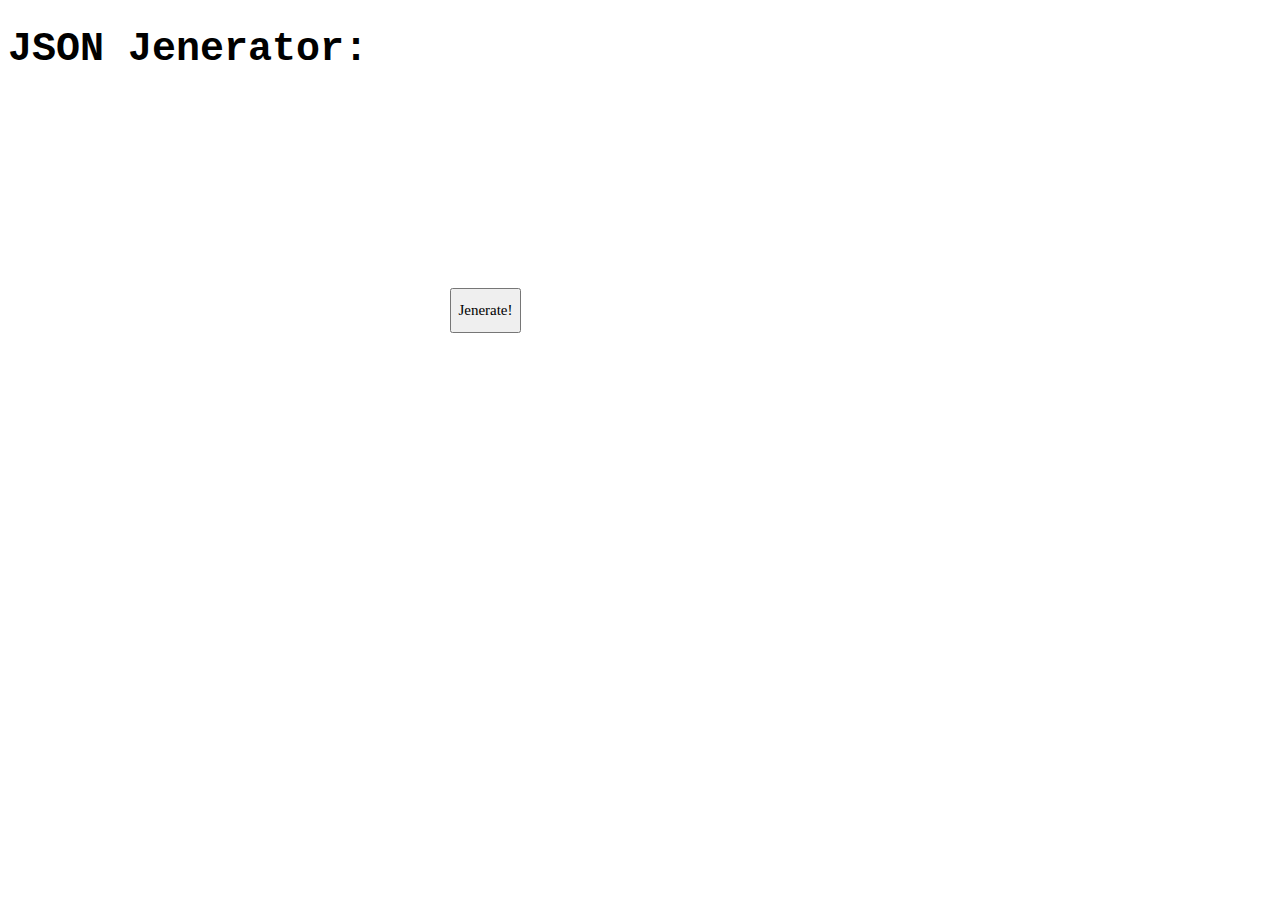
<file: V-Requests/5.1/index.html>
<!DOCTYPE html>
<html lang="en" dir="ltr">
  <head>
    <meta charset="utf-8">
    <title>JSON Jenerator</title>
    <link rel="stylesheet" type="text/css" href="public/style.css" />

  </head>
  <body>
    <h1>JSON Jenerator:</h1>
    <main>
      <div id="displayContainer">

      </div>
      <div id="buttonContainer">
        <button type="button" id="generate">Jenerate!</button>
      </div>

    </main>
    <script src="public/main.js"></script>
  </body>
</html>
</file>
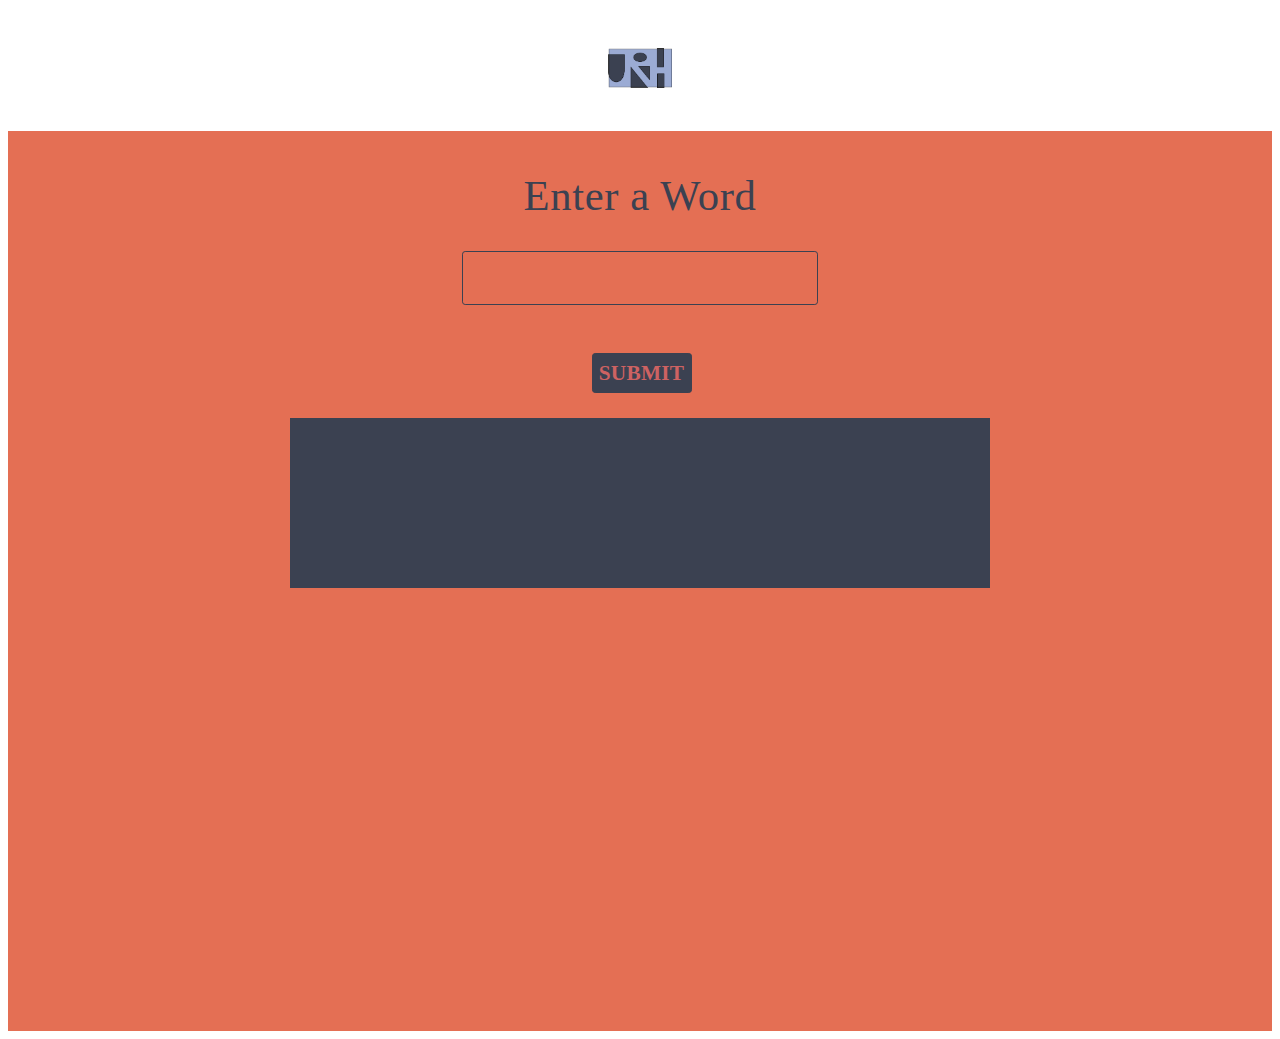
<file: V-Requests/5.9/index.html>
<!DOCTYPE html>
<html>
<head>
  <meta charset="utf-8">
  <title>Byte Size</title>
  <link rel="stylesheet" type="text/css" href="public/style.css" />
  <link href="https://fonts.googleapis.com/css?family=Roboto" rel="stylesheet">
  <link href="https://fonts.googleapis.com/css?family=Source+Sans+Pro" rel="stylesheet">
</head>

<body>
  <header>
    <img src="public/abstractInitials-JRH.png" class="logo" />

  </header>
  <main id="main">
    <div class="container">

      <p class="h1">Enter a Word</p>

      <form id="form" autocomplete="off">
        <input type="text" id="input" value="">
        <button id="submit">SUBMIT</button>
      </form>

      <div id="responseBox">
        <div id="responseField">

        </div>
      </div>

    </div>
  </main>
  <script src='https://code.jquery.com/jquery-3.1.0.min.js'></script>
  <script src="public/main.js"></script>
  <script src="public/helperFunctions.js"></script>
</body>
</html>
</file>
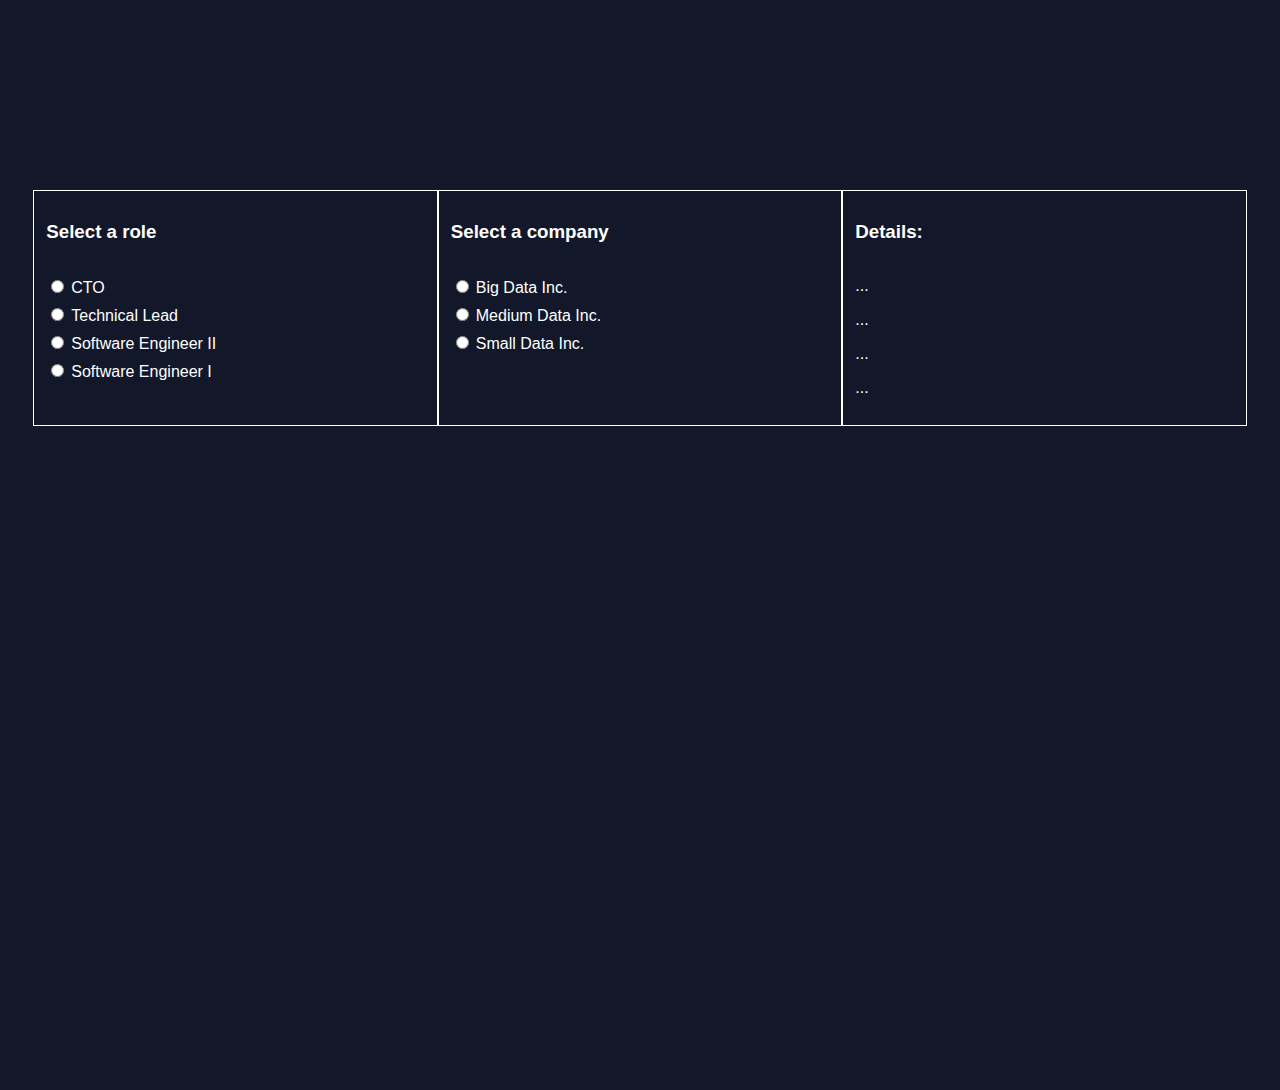
<file: II-Modules/Projects/WorkAround_Explorer/index.html>
<!DOCTYPE html>
<html>
  <head>
    <meta charset="utf-8">
    <title>WorkAround</title>
    <link rel="stylesheet" type="text/css" href="index.css" />
    <script type="module" src="main.js" defer></script>
  </head>
  <body>
    <main>
      <!-- The roles and companies <section>s are dynamically created in main.js with renderInputButtons() -->
      <section id="resultsContainer">
        <h3>Details:</h3>
        <p id="salarySelected"> ... </p>
        <p id="salaryAverageByRole"> ... </p>
        <p id="salaryAverageByCompany"> ... </p>
        <p id="salaryAverageIndustry"> ... </p>
      </section>
    </main>
  </body>
</html>
</file>
<file: V-Requests/5.1/public/style.css>
h1 {
  font-family: courier;
  font-size: 40px;
}

#buttonContainer {
  padding: 15% 35% 25% 35%
}

#generate {
  font-size: 15px;
  height: 3em;
  width: max-content;
  font-family: monaco;
}

pre {
  border-style: solid;
  height: 100%;
  overflow: auto;
  overflow-wrap: break-word;
}
</file>
<file: V-Requests/5.9/public/style.css>
header {
  height: 60px;
  text-align: center;
  padding-bottom: 20px;
}

main {
  background-color: rgb(228, 111, 84);
  height: 900px;
  text-align: center;
}

.h1 {
  height: 38px;
  font-family: "Century Gothic", "CenturyGothic", "AppleGothic";
  font-size: 32pt;
  font-style: normal;
  font-weight: 100;
  letter-spacing: 0.6px;
  text-align: center;
  color: #3b4151ff;
  padding-top: 40px;
}

.logo {
  width: 200px;
  height: 40px;
  margin-top: 40px;
  object-fit: contain;
}

.container {
  width: 700px;
  margin: auto;
  text-align: center;
}

#input {
  width: 350px;
  height: 50px;
  border-radius: 3.2px;
  border: solid 0.8px #3b4151ff;
  background-color: inherit;
  display: block;
  margin: auto;
  font-family: "Century Gothic", "CenturyGothic", "AppleGothic";
  font-size: 14pt;
  font-weight: 540;
  letter-spacing: 0.2px;
  text-align: center;
  color: rgb(249, 243, 255);
}

#submit {
  width: 100px;
  height: 40px;
  border-radius: 3.2px;
  border: solid 0.8px #3b4151ff;
  background-color: #3b4151ff;
  margin-top: 48px;
  font-family: "Century Gothic", "CenturyGothic", "AppleGothic";
  font-size: 16pt;
  font-weight: 550;
  letter-spacing: 0.2px;
  text-align: center;
  color: rgb(206, 98, 98);
  margin-right: -3px;
}

#submit:hover {
  border: solid 0.8px #3b4151ff;
  color: #9babd4ff;
  cursor: pointer;
}

#submit:active {
  background-color: #ffffff;
  border: solid 0.8px #1c1356;
  color: #3b4151ff;
  cursor: pointer;
}

#responseBox {
  background-color: #3b4151ff;
  width: 700px;
  min-height: 120px;
  margin: auto;
  margin-top: 25px;
  overflow: auto;
}

#responseField {
  background-color: #3b4151ff;
  width: 280px;
  min-height: 120px;
  margin: 25px auto;
  font-family: "Century Gothic", "CenturyGothic", "AppleGothic";
  font-size: 14pt;
  font-weight: 540;
  letter-spacing: 0.2px;
  text-align: center;
  color: rgb(249, 243, 255);
  overflow: auto;
}
</file>
<file: II-Modules/Projects/WorkAround_Explorer/index.css>
html{
  height: 100%;
  background-color: rgb(18, 24, 42);
  color: white;
  font-family: 'Helvetica', sans-serif;
}

body{
  height: 100%;
}

main{
  display: flex;
  margin: 15% 2%;
}

section{
  width: 100%;
  border: 1px solid white;
  padding: 12px;
}

h3{
  height: 2em;
}

.option{
  margin-bottom: 0.5em;
}

input{
  margin-right: 7px;
}

#roleInputs{
  flex-grow: 1;
}

#companyInputs{
  flex-grow: 1;
}

#resultsContainer{
  flex-grow: 2; 
}

input{
  background-color: rgb(18, 24, 42);
  border-color: white;
}
</file>
